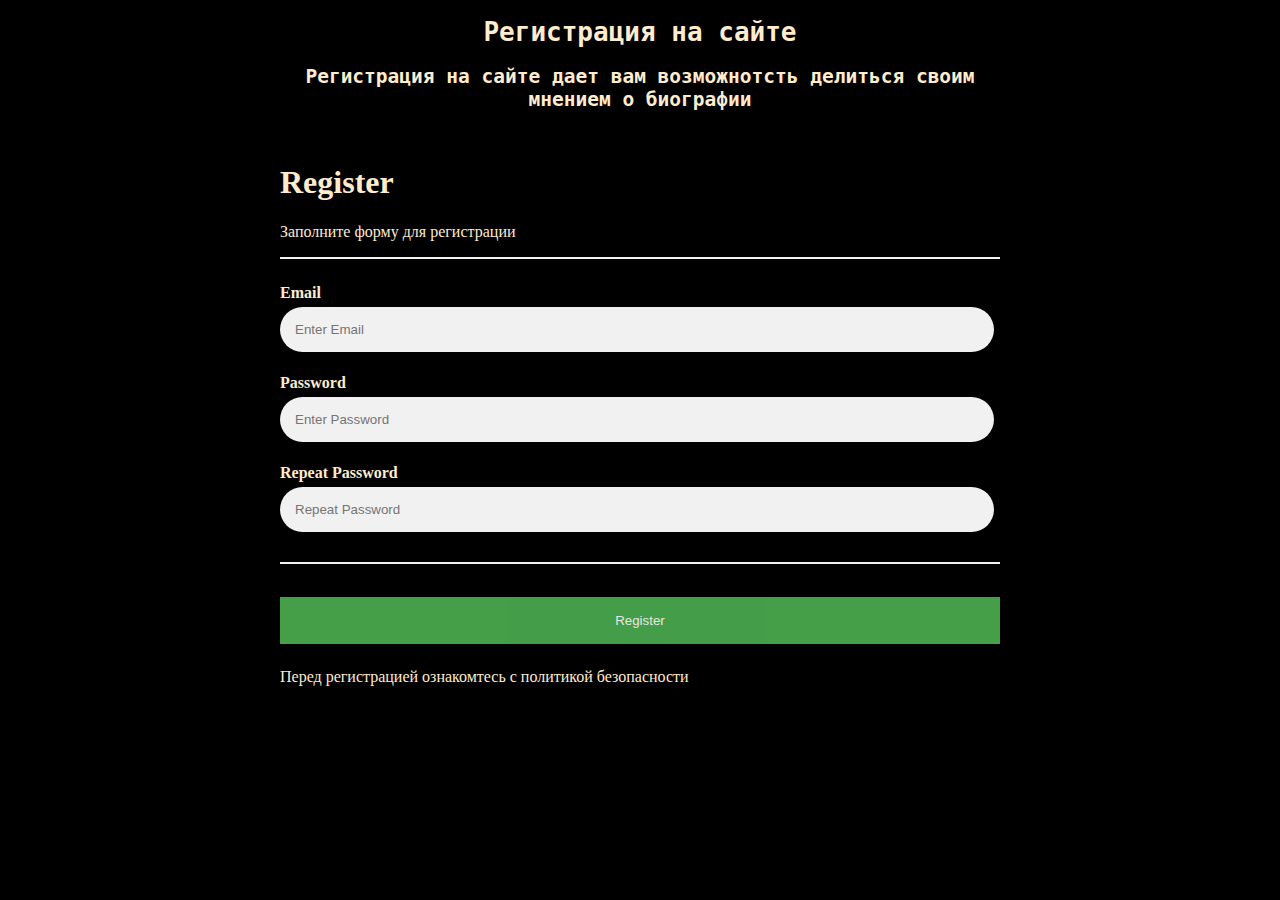
<file: html/reg.html>
<!DOCTYPE html>
<html lang="en">

<head>
    <meta charset="UTF-8">
    <meta name="viewport" content="width=device-width, initial-scale=1.0">
    <title>Регистрация</title>
    <link rel="stylesheet" href="../css/regst.css">
</head>

<body>
    <div class="zag">
        <h1>Регистрация на сайте</h1>
        <h2>Регистрация на сайте дает вам возможнотсть делиться своим мнением о биографии</h2>
    </div>
    <div class="reg">
        <form action="" method="type"></form>
        <div class="container">
            <h1>Register</h1>
            <p>Заполните форму для регистрации</p>
            <hr>
            <label for="email"><b>Email</b></label>
            <input type="text" placeholder="Enter Email" name="email" required>
            <label for="psw"><b>Password</b></label>
            <input type="password" placeholder="Enter Password" name="psw" required>
            <label for="pws-repeat"><b>Repeat Password</b></label>
            <input type="password" placeholder="Repeat Password" name="psw-repeat" required>
            <hr>
            <button type="submit" class="registerbtn">Register</button>
            <p>Перед регистрацией ознакомтесь с <a id="sub" href="#">политикой безопасности</a></p>
        </div>

    </div>
</body>

</html>
</file>
<file: css/regst.css>
html {
    background-color: black;
    width: 60%;
    margin-right: auto;
    margin-left: auto;
}

.zag {
    text-align: center;
    color: blanchedalmond;
    font-family: monospace;
}

.reg {
    color: blanchedalmond;
    padding: 16px;
}

input[type=text],
input[type=password] {
    width: 95%;
    padding: 15px;
    margin: 5px 0 22px 0;
    display: inline-block;
    border: none;
    background: #f1f1f1;
    border-radius: 30px;
}

input[type=text]:focus,
input[type=password]:focus {
    background-color: #ddd;
    outline: none;
}

hr {
    border: 1px solid #f1f1f1;
    margin-bottom: 25px;
}

.registerbtn {
    background-color: #4caf50;
    color: white;
    padding: 16px 20px;
    margin: 8px 0;
    border: none;
    cursor: pointer;
    width: 100%;
    opacity: 0.9;
}

a {
    color: dodgerblue;
}

#sub {
    text-decoration: none;
    color: blanchedalmond;
}

#sub:hover {
    color: blueviolet;
}
</file>
